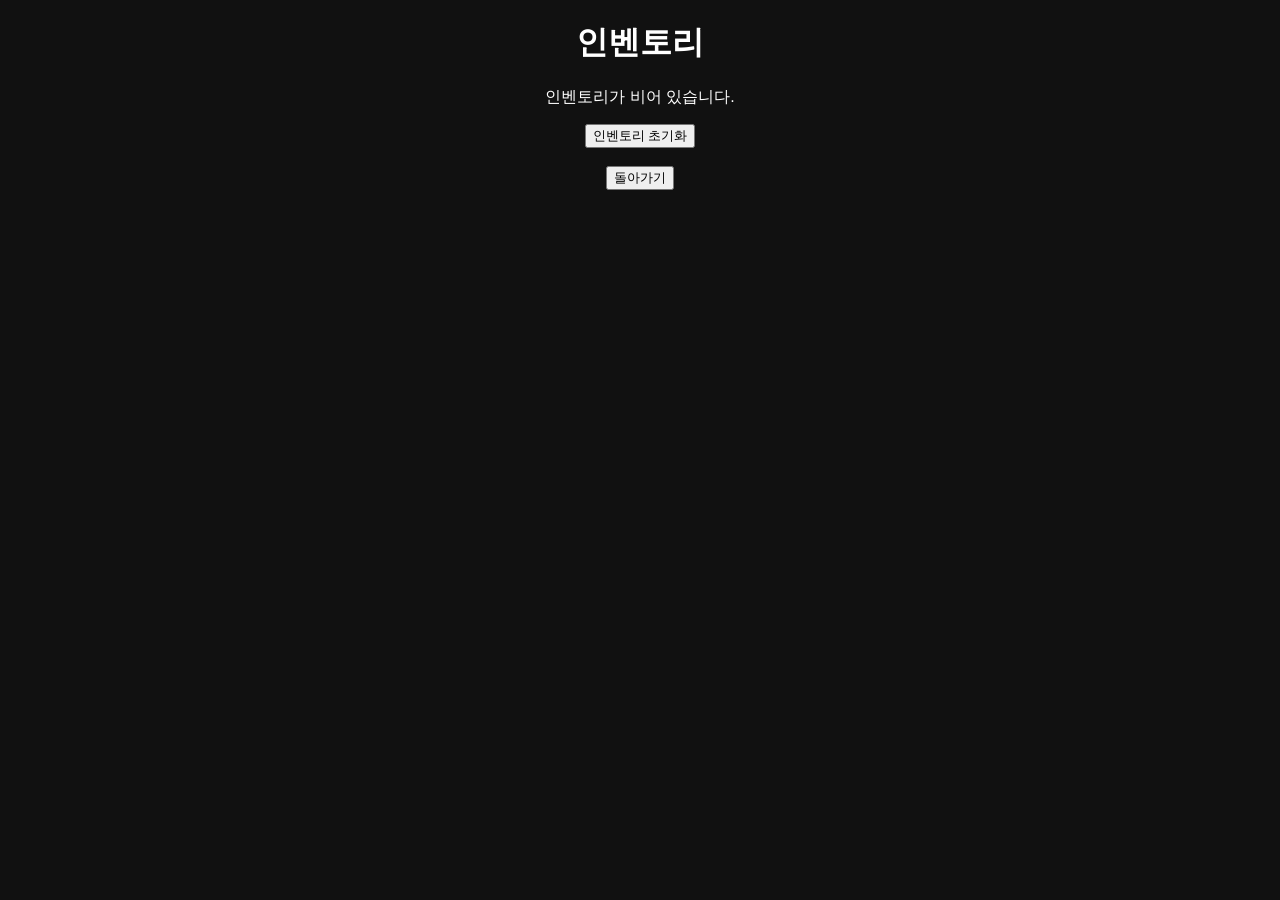
<file: inventory.html>
<!DOCTYPE html>
<html lang="ko">
<head>
  <meta charset="UTF-8">
  <title>인벤토리</title>
  <style>
    body {
      font-family: Arial, sans-serif;
      text-align: center;
      background: #111;
      color: white;
    }

    ul {
      list-style: none;
      padding: 0;
    }

    li {
      margin: 8px 0;
    }
  </style>
</head>
<body>

  <h1>인벤토리</h1>

  <ul id="inventoryList"></ul>

  <button onclick="resetInventory()">
인벤토리 초기화
</button>

<br><br>


  <a href="index.html">
    <button>돌아가기</button>
  </a>

  <script src="script.js"></script>
</body>
</html>
</file>
